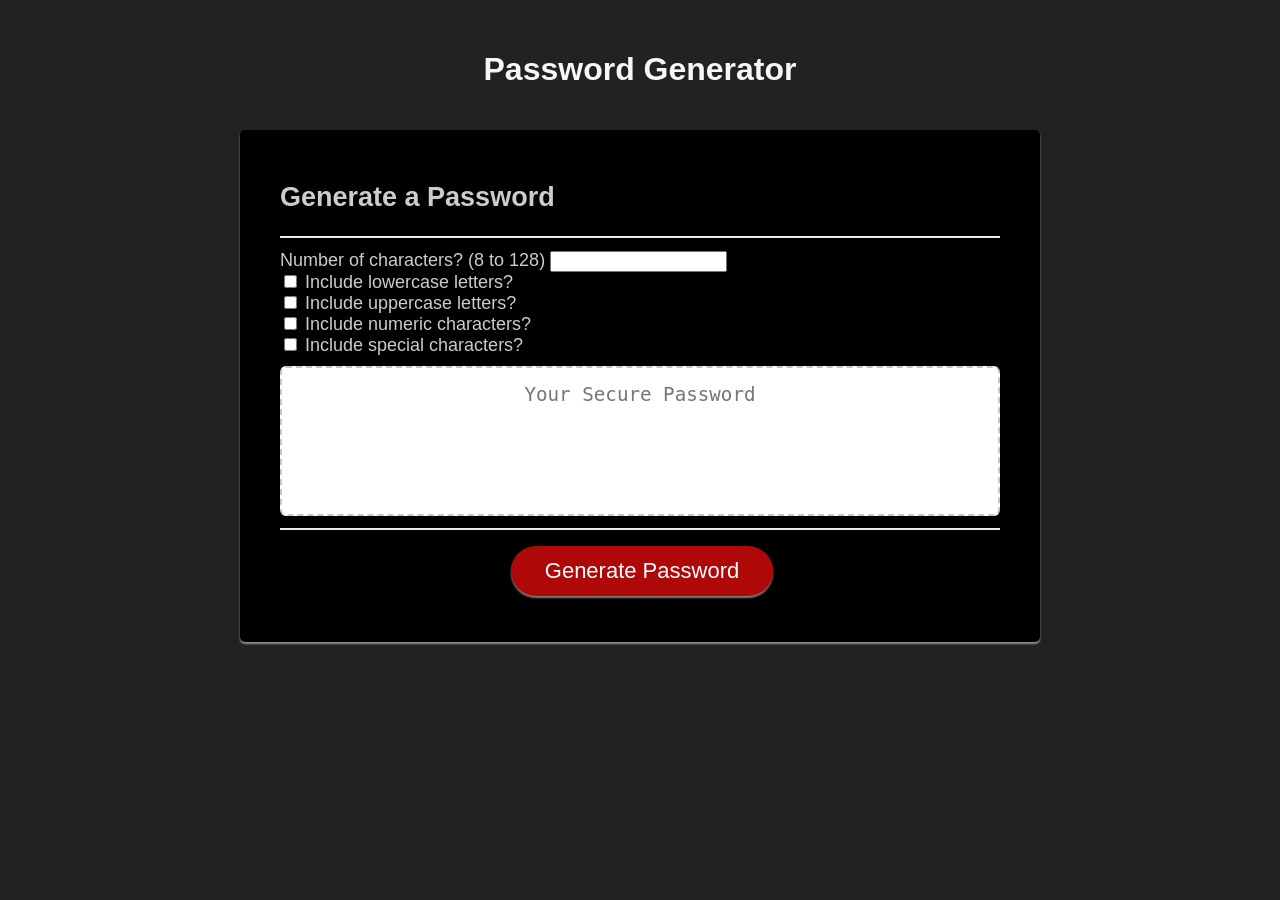
<file: index.html>
<!DOCTYPE html>
<html lang="en">
  <head>
    <meta charset="UTF-8" />
    <meta name="viewport" content="width=device-width, initial-scale=1.0" />
    <meta http-equiv="X-UA-Compatible" content="ie=edge" />
    <title>Password Generator</title>
    <link rel="stylesheet" href="style.css" />
  </head>
  <body>
    <div class="wrapper">
      <header>
        <h1>Password Generator</h1>
      </header>
      <div class="card">
        <div class="card-header">
          <h2>Generate a Password</h2>
        </div>
        <div class="card-body">
          <div class="input_fields">
            <label for="character_number">Number of characters? (8 to 128)</label>
            <input type="number" name="character_number" id="character_number"><br>
            <input type="checkbox" id="lowercase_characters" name="lowercase_characters" value="lowercase_characters">
            <label for="lowercase">Include lowercase letters?</label><br>
            <input type="checkbox" id="uppercase_characters" name="uppercase_characters" value="uppercase_characters">
            <label for="lowercase">Include uppercase letters?</label><br>
            <input type="checkbox" id="numeric_characters" name="numeric_characters" value="numeric_characters">
            <label for="lowercase">Include numeric characters?</label><br>
            <input type="checkbox" id="special_characters" name="special_characters" value="special_characters">
            <label for="lowercase">Include special characters?</label><br>
          </div>
          <textarea
            readonly
            id="password"
            placeholder="Your Secure Password"
            aria-label="Generated Password"
          ></textarea>
        </div>
        <div class="card-footer">
          <button id="generate" class="btn">Generate Password</button>
        </div>
      </div>
    </div>
    <script src="script.js"></script>
  </body>
</html>
</file>
<file: style.css>
*,
*::before,
*::after {
  box-sizing: border-box;
}

html,
body,
.wrapper {
  height: 100%;
  margin: 0;
  padding: 0;
}

body {
  font-family: sans-serif;
  background-color: #222222;
}

.wrapper {
  padding-top: 30px;
  padding-left: 20px;
  padding-right: 20px;
}

header {
  text-align: center;
  padding: 20px;
  padding-top: 0px;
  color: hsl(0, 0%, 97%);
}

.card {
  background-color: black;
  border-radius: 5px;
  border-width: 1px;
  box-shadow: rgba(230, 230, 230, 0.555) 0px 2px 2px 0px;
  color: #cccccc;
  font-size: 18px;
  margin: 0 auto;
  max-width: 800px;
  padding: 30px 40px;
}

.card-header::after {
  content: " ";
  display: block;
  width: 100%;
  background: #e7e9eb;
  height: 2px;
  margin-bottom: 12px;
}

.card-body {
  min-height: 100px;
}

.card-footer {
  text-align: center;
}

.card-footer::before {
  content: " ";
  display: block;
  width: 100%;
  background: #e7e9eb;
  height: 2px;
  margin-top: 12px;
}

.card-footer::after {
  content: " ";
  display: block;
  clear: both;
}

.btn {
  border: none;
  background-color: hsl(360, 91%, 36%);
  border-radius: 25px;
  box-shadow: rgba(230, 230, 230, 0.555) 0px 2px 2px 0px;
  color: hsl(0, 0%, 100%);
  display: inline-block;
  font-size: 22px;
  line-height: 22px;
  margin: 16px 16px 16px 20px;
  padding: 14px 34px;
  text-align: center;
  cursor: pointer;
}

button[disabled] {
  cursor: default;
  background: #c0c7cf;
}

.float-right {
  float: right;
}

#password {
  -webkit-appearance: none;
  -moz-appearance: none;
  appearance: none;
  border: none;
  display: block;
  width: 100%;
  padding-top: 15px;
  padding-left: 15px;
  padding-right: 15px;
  padding-bottom: 85px;
  font-size: 1.2rem;
  text-align: center;
  margin-top: 10px;
  margin-bottom: 10px;
  border: 2px dashed #c0c7cf;
  border-radius: 6px;
  resize: none;
  overflow: hidden;
}

@media (max-width: 690px) {
  .btn {
    font-size: 1rem;
    margin: 16px 0px 0px 0px;
    padding: 10px 15px;
  }

  #password {
    font-size: 1rem;
  }
}

@media (max-width: 500px) {
  .btn {
    font-size: 0.8rem;
  }
}
</file>
